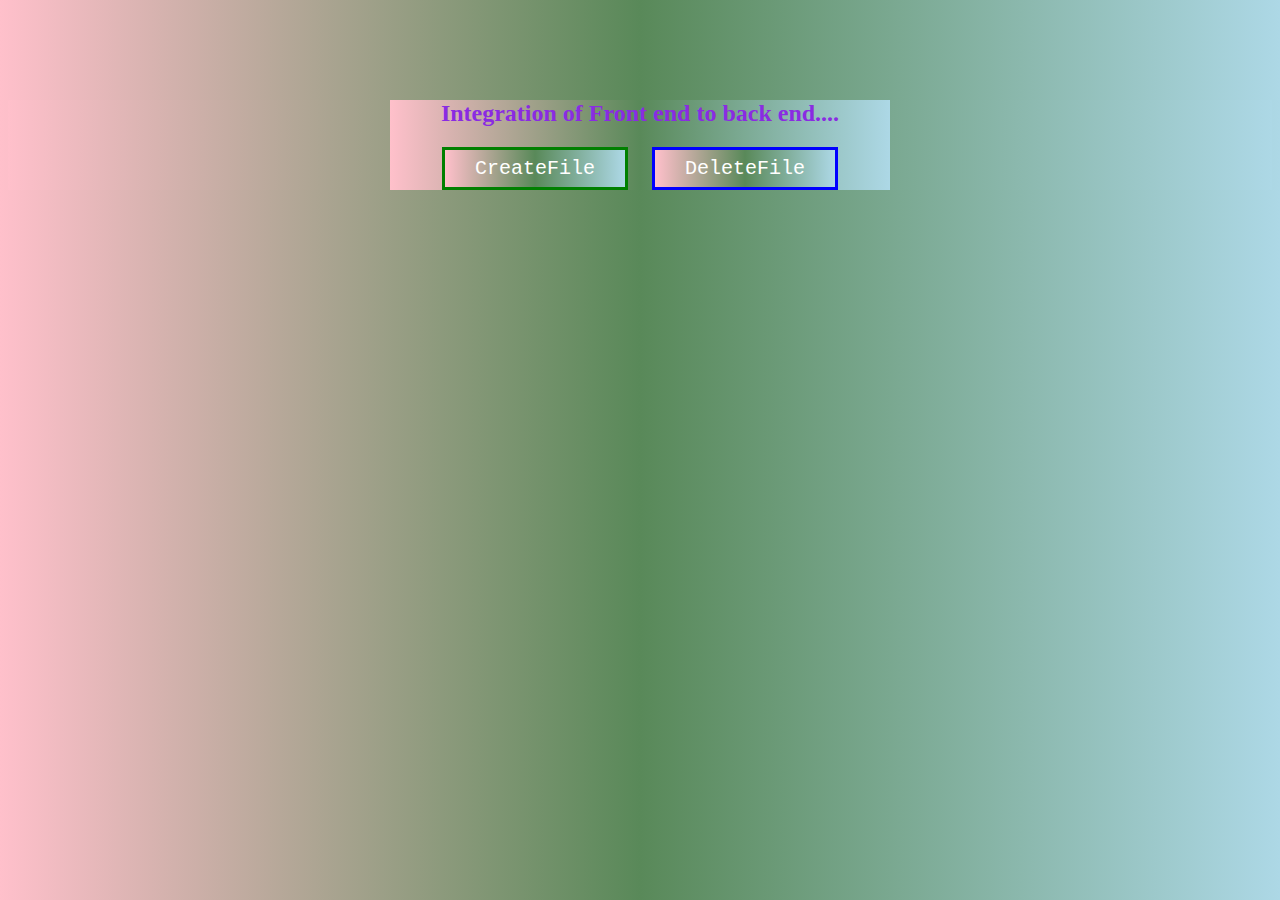
<file: serverCreation(Deletion,Creation)/Client-side/index.html>
<!DOCTYPE html>
<html lang="en">
<head>
    <meta charset="UTF-8">
    <meta name="viewport" content="width=device-width, initial-scale=1.0">
    <title>Server Creation</title>
        <link rel="stylesheet" href="index.css"/>
        <script src="index.js"></script>
  
</head>
<body>
    <div>
        <h2>Integration of Front end to back end....</h2>
    <button id="one" onclick="createFile()">CreateFile</button>
    <button id="two" onclick="removeFile()">DeleteFile</button>
    </div>
    <p></p>
</body>
</html>
</file>
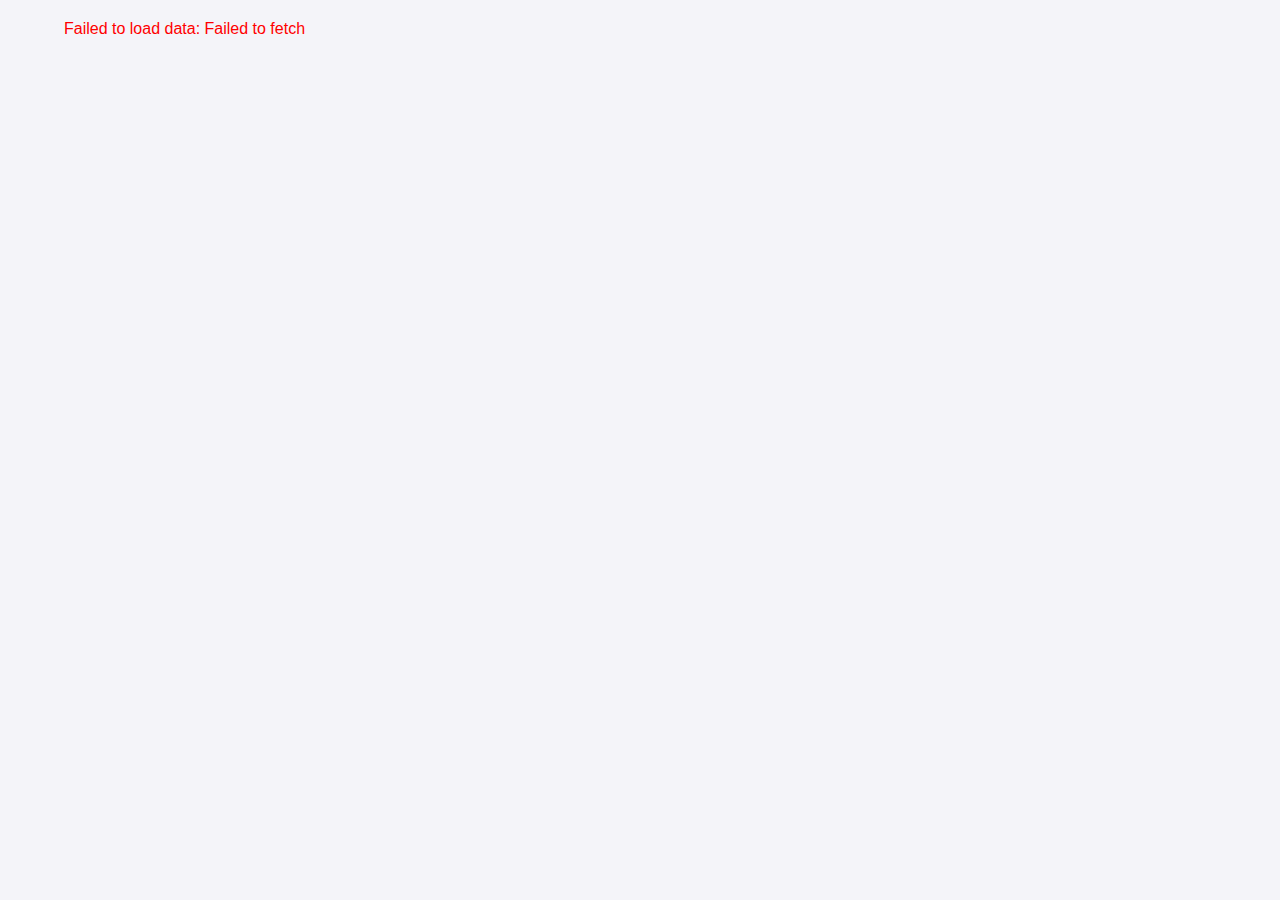
<file: apirender-data-externally/apirenderexternal.html>
<!DOCTYPE html>
<html lang="en">
<head>
  <meta charset="UTF-8">
  <meta name="viewport" content="width=device-width, initial-scale=1.0">
  <title>Product Display</title>
  <style>
    body {
      font-family: Arial, sans-serif;
      margin: 0;
      padding: 0;
      background-color: #f4f4f9;
    }
    .container {
      width: 90%;
      max-width: 1200px;
      margin: 20px auto;
    }
    .product-card {
      background: #fff;
      margin: 20px 0;
      padding: 15px;
      border: 1px solid #ddd;
      border-radius: 5px;
      box-shadow: 0 2px 5px rgba(0, 0, 0, 0.1);
    }
    .product-card img {
      max-width: 100px;
      margin-right: 10px;
    }
    .product-header {
      display: flex;
      align-items: center;
    }
    .product-header h2 {
      margin: 0;
      font-size: 1.5em;
    }
    .product-details {
      margin-top: 10px;
    }
    .reviews {
      margin-top: 15px;
    }
    .review {
      margin-bottom: 10px;
      padding: 10px;
      background-color: #f9f9f9;
      border-radius: 3px;
    }
  </style>
</head>
<body>
  <div class="container" id="productContainer">
    <!-- Products will be dynamically displayed here -->
  </div>
  <script src="index.js"></script>
</body>
</html>
</file>
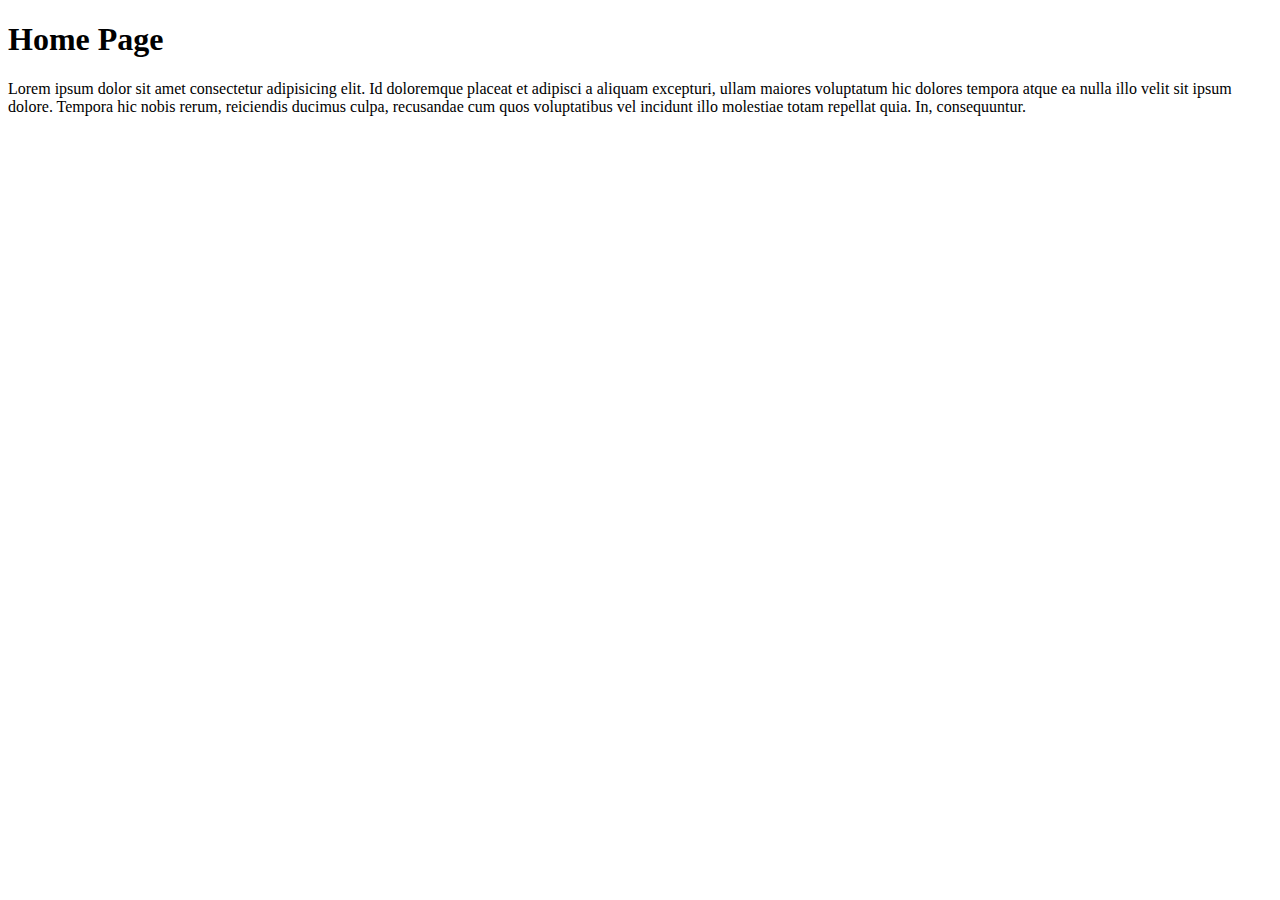
<file: Fs_Module/htmlcode.html>
<!DOCTYPE html>
<html lang="en">
<head>
    <meta charset="UTF-8">
    <meta name="viewport" content="width=device-width, initial-scale=1.0">
    <title>Document</title>
</head>
<body>
    <h1>Home Page</h1>
    <p>Lorem ipsum dolor sit amet consectetur adipisicing elit. Id doloremque placeat et adipisci a aliquam excepturi, ullam maiores voluptatum hic dolores tempora atque ea nulla illo velit sit ipsum dolore. Tempora hic nobis rerum, reiciendis ducimus culpa, recusandae cum quos voluptatibus vel incidunt illo molestiae totam repellat quia. In, consequuntur.</p>
</body>
</html>
</file>
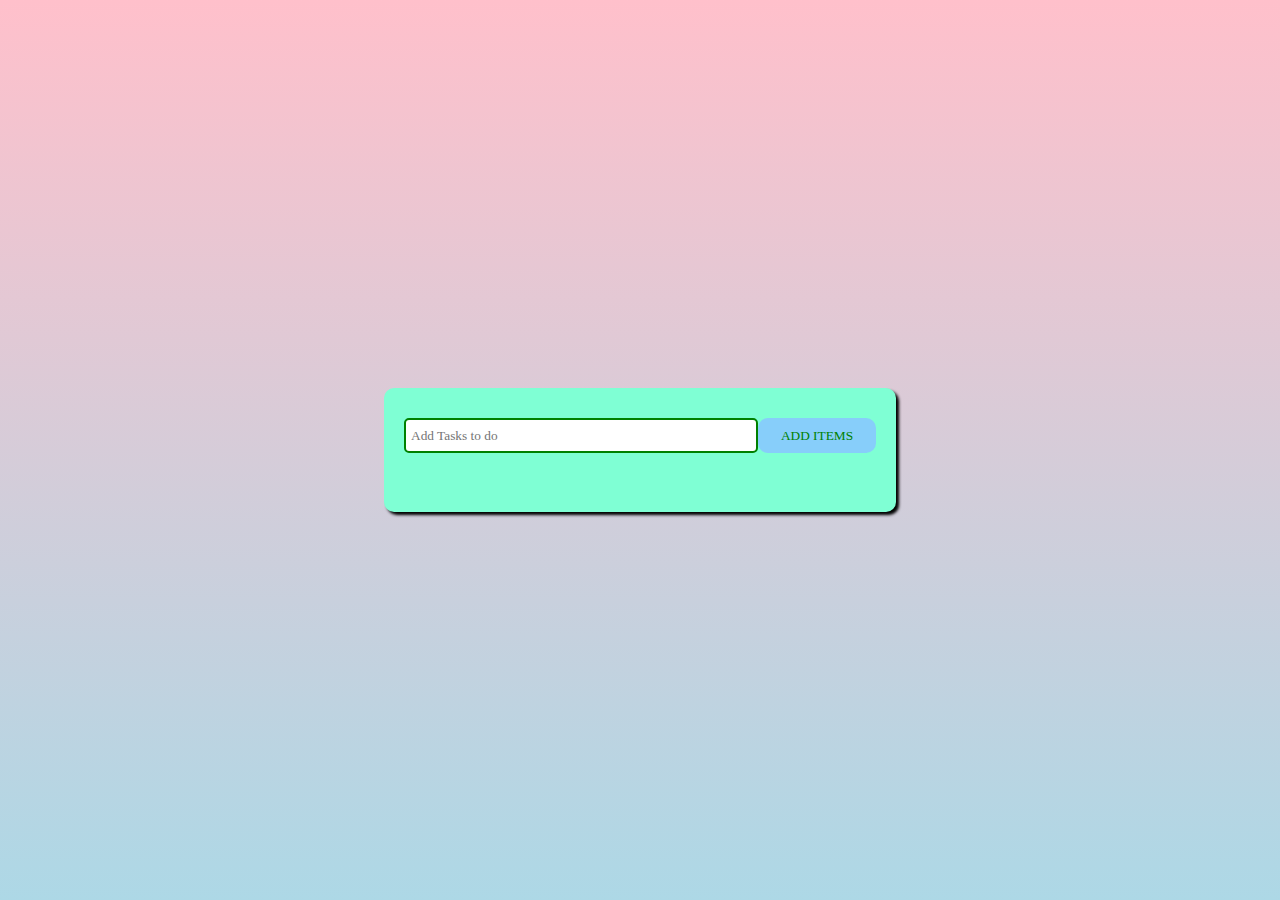
<file: To_do_list/todotask.html>
<!DOCTYPE html>
<html lang="en">
<head>
    <meta charset="UTF-8">
    <meta name="viewport" content="width=device-width, initial-scale=1.0">
    <title>TO DO List</title>
    <link rel="stylesheet" href="style.css">
</head>
<body>
    <div class="container">
        <div id="newtask">
            <input type="text" placeholder="Add Tasks to do" id="inputbox">
            <button id="add" onclick="addtask()">ADD ITEMS</button>
            </div>
            <div id="listcontainer">

            <ul></ul>
        </div>
    </div>
    <script src="changes.js"></script>
</body>
</html>
</file>
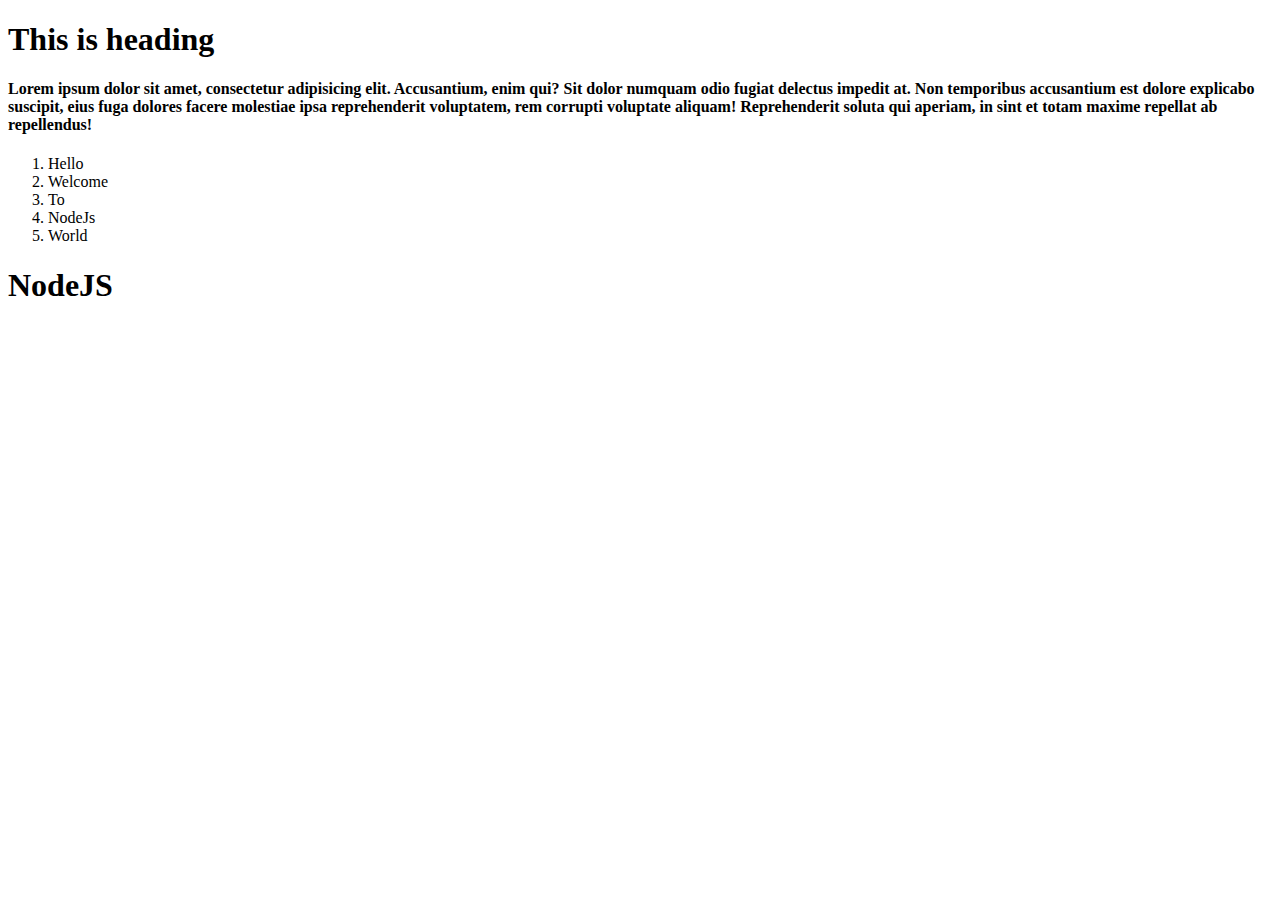
<file: WebServersCreation/Home.html>
<!DOCTYPE html>
<html lang="en">
<head>
    <meta charset="UTF-8">
    <meta name="viewport" content="width=device-width, initial-scale=1.0">
    <title>Document</title>
</head>
<body>
    <h1>This is heading</h1>
    <h4>Lorem ipsum dolor sit amet, consectetur adipisicing elit. Accusantium, enim qui? Sit dolor numquam odio fugiat delectus impedit at. Non temporibus accusantium est dolore explicabo suscipit, eius fuga dolores facere molestiae ipsa reprehenderit voluptatem, rem corrupti voluptate aliquam! Reprehenderit soluta qui aperiam, in sint et totam maxime repellat ab repellendus!</h4>
    <ol>
        <li>Hello</li>
        <li>Welcome</li>
        <li>To</li>
        <li>NodeJs</li>
        <li>World</li>
    </ol>
    <h1>NodeJS</h1>
</body>
</html>
</file>
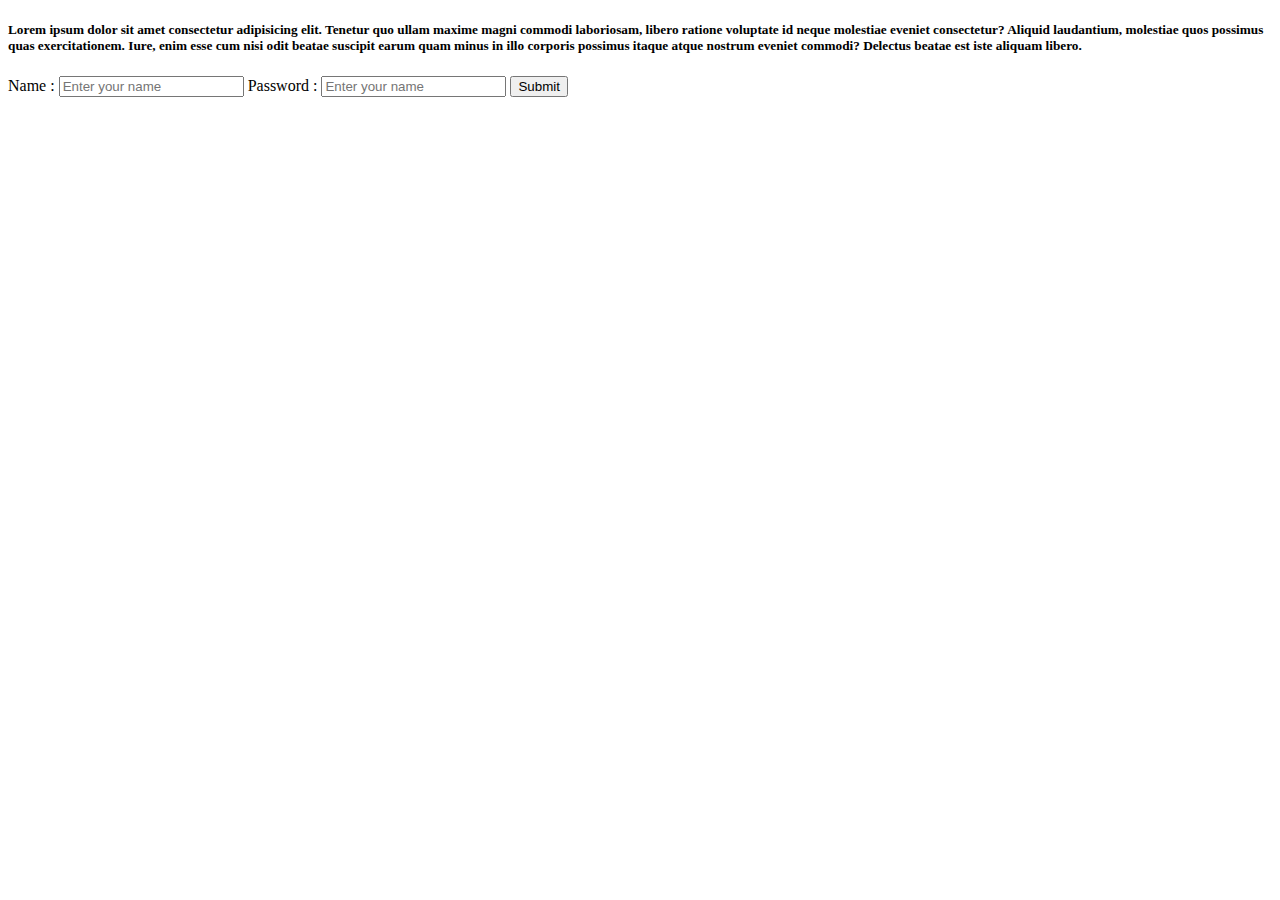
<file: WebServersCreation/login.html>
<!DOCTYPE html>
<html lang="en">
<head>
    <meta charset="UTF-8">
    <meta name="viewport" content="width=device-width, initial-scale=1.0">
    <title>Document</title>
</head>
<body>
    <h5>Lorem ipsum dolor sit amet consectetur adipisicing elit. Tenetur quo ullam maxime magni commodi laboriosam, libero ratione voluptate id neque molestiae eveniet consectetur? Aliquid laudantium, molestiae quos possimus quas exercitationem. Iure, enim esse cum nisi odit beatae suscipit earum quam minus in illo corporis possimus itaque atque nostrum eveniet commodi? Delectus beatae est iste aliquam libero.</h5>
    <label>Name : </label>
    <input type="text" placeholder="Enter your name"/>
    <label>Password : </label>
    <input type="password" placeholder="Enter your name"/>
    <button>Submit</button>
</body>
</html>
</file>
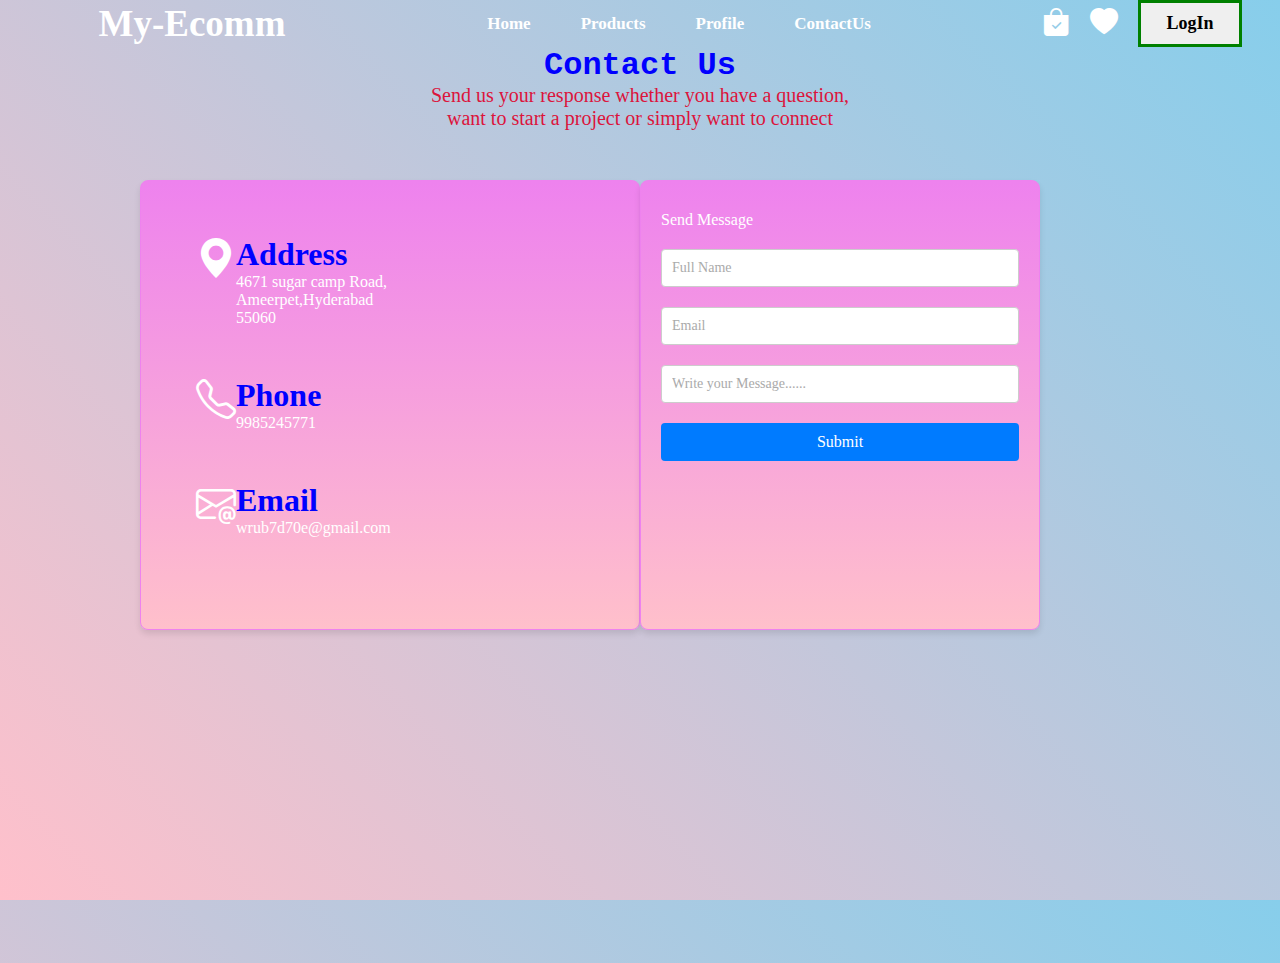
<file: live-project-QT/LiveProject1/contactus/contactus.html>
<!DOCTYPE html>
<html lang="en">
<head>
    <meta charset="UTF-8">
    <meta name="viewport" content="width=device-width, initial-scale=1.0">
    <title>Contact Us</title>
    <link rel="stylesheet" href="contact.css"/>
    <link rel="stylesheet" href="https://cdn.jsdelivr.net/npm/bootstrap-icons@1.11.3/font/bootstrap-icons.min.css">
</head>
<body>
    <section id="sectioncontent">
        <header id="homeHeader">
          <section id="brand" class="myflex">
             <h1>My-Ecomm</h1>
          </section>
          <section id="links" class="myflex">
             <a href="../home/home.html" target="new"><b>Home</b></a>
             <a href="../products/products.html" target="new"><b>Products</b></a>
             <a href="../profile/profile.html" target="new"><b>Profile</b></a>
             <a href="../contactus/contactus.html" target="new"><b>ContactUs</b></a>
          </section>
          <section id="logos" class="myflex">
           <a href="../cart/cart.html" target="new"><i class="bi bi-bag-check-fill"></i></a>
           <a href="../wishList/wishlist.html" target="new"><i class="bi bi-heart-fill"></i></a>
            <a href="../login/login.html" target="new"> <button>LogIn</button> </a>
          </section>
        </header>
        </section>
        <h1 style="text-align: center;font-family: 'Courier New', Courier, monospace;"> Contact Us</h1>
        <p style="color:crimson;text-align: center;font-size: 20px;">Send us your response whether you have a question, <br>want to start a project or simply want to connect</p>
        <main id="main">
            
           <div id="mainsection">
            <section id="right">
                 <div id="address">
                    <i class="bi bi-geo-alt-fill" style="size:100px"></i>
                 
                 <div>
                  <h1>Address</h1>
                  <p>4671 sugar camp Road,<br>Ameerpet,Hyderabad<br>55060</p>
                    </div>
                 </div>
                 <div id="phone">
                    <i class="bi bi-telephone"></i>
                 
                 <div>
                  <h1>Phone</h1>
                  <p>9985245771</p>
                    </div>
                 </div>
                 <div id="Email">
                    <i class="bi bi-envelope-at"></i>
                 
                 <div>
                  <h1>Email</h1>
                  <p>wrub7d70e@gmail.com</p>
                    </div>
                 </div>
            </section>
            <section id="left">
            <form>
                <table>
                    <tr><td>Send Message</td></tr>
                    <tr>
                        <td><input type="text" placeholder="Full Name" /></td>
                    </tr>
                    <tr>
                        <td><input type="Email" placeholder="Email" /></td>
                    </tr>
                    <tr>
                        <td><input type="text" placeholder="Write your Message......" /></td>
                    </tr>
                    <tr>
                        <td><button>Submit</button></td>
                    </tr>
                </table>
            </form>
            </section>
            </div>
        </main>
</body>
</html>
</file>
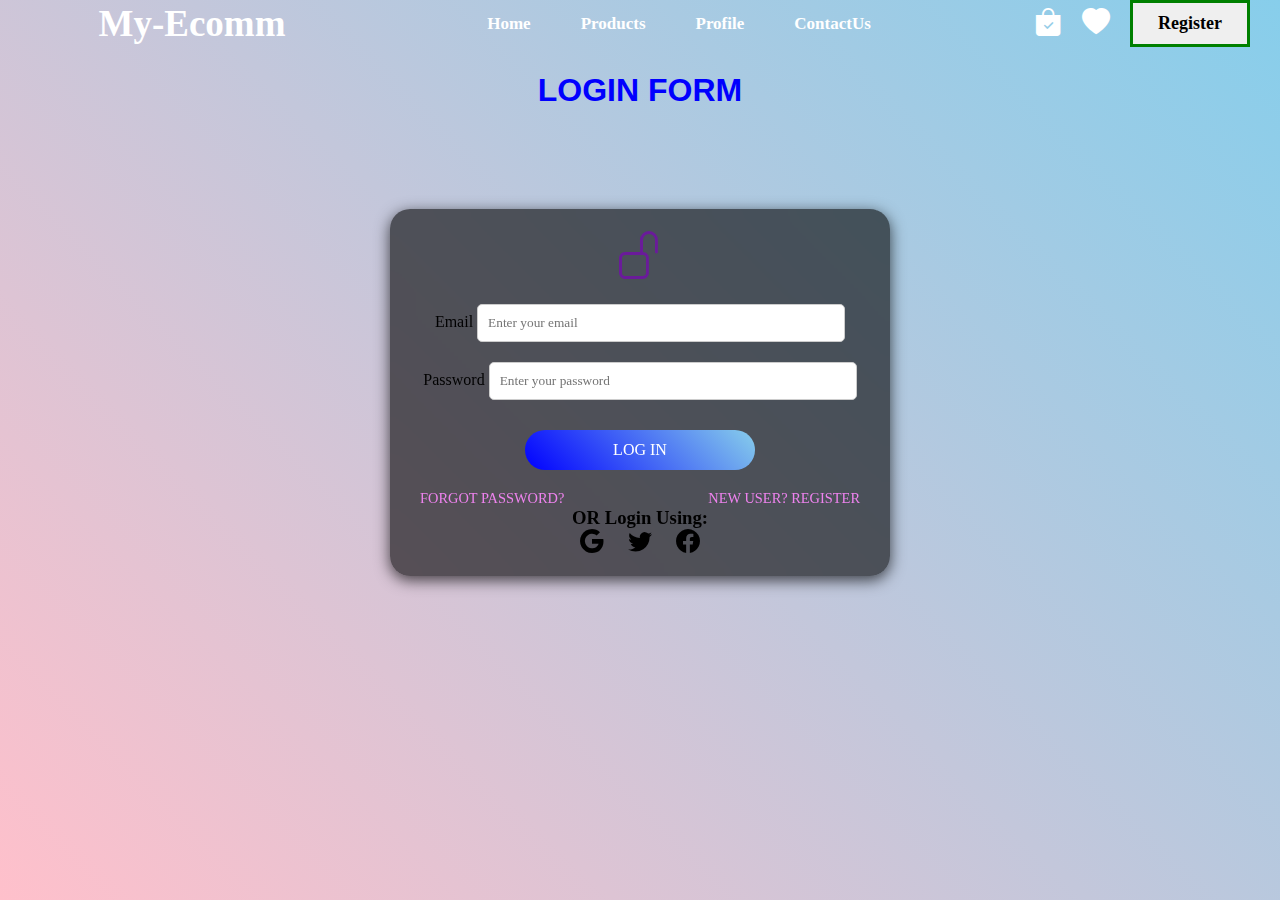
<file: live-project-QT/LiveProject1/login/login.html>
<!DOCTYPE html>
<html lang="en">
<head>
    <meta charset="UTF-8">
    <meta name="viewport" content="width=device-width, initial-scale=1.0">
    <title>HOME PAGE</title>
    <link rel="stylesheet" href="login.css"/>
   
    <link rel="stylesheet" href="https://cdn.jsdelivr.net/npm/bootstrap-icons@1.11.3/font/bootstrap-icons.min.css">

</head>
<body>
   <section id="sectioncontent">
   <header id="homeHeader">
     <section id="brand" class="myflex">
        <h1>My-Ecomm</h1>
     </section>
     <section id="links" class="myflex">
        <a href="../home/home.html" target="new"><b>Home</b></a>
        <a href="../products/products.html" target="new"><b>Products</b></a>
        <a href="../profile/profile.html" target="new"><b>Profile</b></a>
        <a href="../contactus/contactus.html" target="new"><b>ContactUs</b></a>
     </section>
     <section id="logos" class="myflex">
      <a href="../cart/cart.html" target="new"><i class="bi bi-bag-check-fill"></i></a>
      <a href="../wishList/wishlist.html" target="new"><i class="bi bi-heart-fill"></i></a>
        <a href="../signup/signup.html" target="new"><button>Register</button></a>
     </section>
</header>

<main>
   <h1 style="margin-top:25px; text-align: center; font-family: Arial, sans-serif; color: #444; color:blue">LOGIN FORM</h1>
   <section class="login">
       <center>
           <i class="bi bi-unlock" style="font-size: 3rem; color: #6a1b9a; margin-top: 20px;"></i>
       </center>
       <form>
           <label for="email">Email</label>
           <input type="email" placeholder="Enter your email" id="email"/> <br>
           <label for="password">Password</label>
           <input type="password" placeholder="Enter your password" id="password"/><br>
           <button>LOG IN</button> <br>
       </form>
       <div id="forgot">
           <a href="#">FORGOT PASSWORD?</a>
           <a href="../signup/signup.html">NEW USER? REGISTER</a>
       </div>
       <h3>OR Login Using:</h3>
       <div class="social-icons">
           <a href="#"><i class="bi bi-google"></i></a>
           <a href="#"><i class="bi bi-twitter"></i></a>
           <a href="#"><i class="bi bi-facebook"></i></a>
       </div>
   </section>
</main>
</body>
</html>
</file>
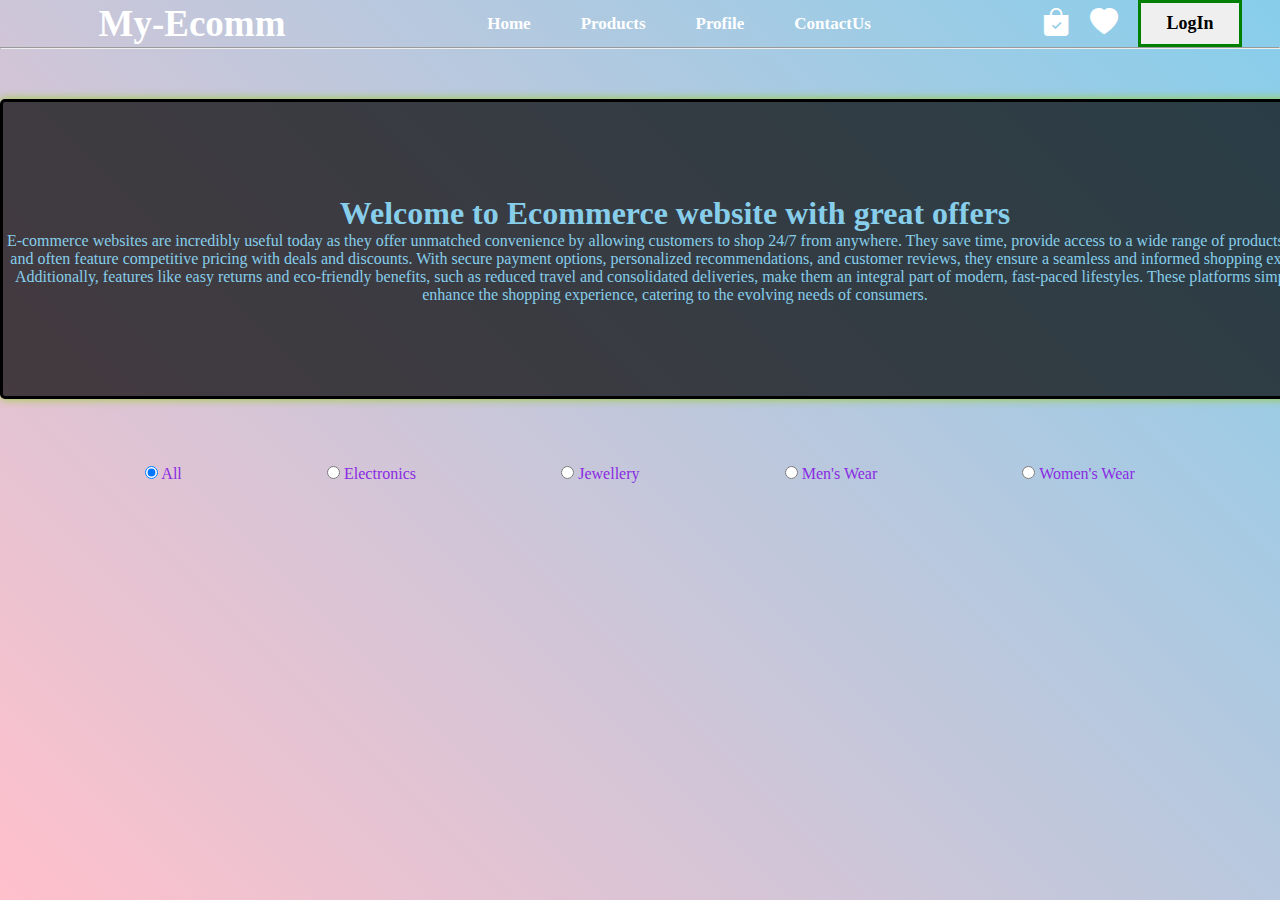
<file: live-project-QT/LiveProject1/products/products.html>
<!DOCTYPE html>
<html lang="en">
<head>
    <meta charset="UTF-8">
    <meta name="viewport" content="width=device-width, initial-scale=1.0">
    <title>PRODUCT PAGE</title>
    <link rel="stylesheet" href="style.css"/>
    <script src="product.js"></script>
    <link rel="stylesheet" href="https://cdn.jsdelivr.net/npm/bootstrap-icons@1.11.3/font/bootstrap-icons.min.css">
</head>

<body  onload="getallProducts()">
   <section id="sectioncontent">
   <header id="homeHeader">
     <section id="brand" class="myflex">
        <h1>My-Ecomm</h1>
     </section>
     <section id="links" class="myflex">
        <a href="../home/home.html" target="new"><b>Home</b></a>
        <a href="../products/products.html" target="new"><b>Products</b></a>
        <a href="../profile/profile.html" target="new"><b>Profile</b></a>
        <a href="../contactus/contactus.html" target="new"><b>ContactUs</b></a>
     </section>
     <section id="logos" class="myflex">
      <a href="../cart/cart.html" target="new"><i class="bi bi-bag-check-fill"></i></a>
      <a href="../wishList/wishlist.html" target="new"><i class="bi bi-heart-fill"></i></a>
      <a href="../login/login.html" target="new">  <button>LogIn</button></a>
     </section>
   </header>
   <hr>
   <main>
    <section id="productimage">
        <div style=" width:100% ;height: 100% ;background : rgba(0,0,0,0.7)" id="contentdiv">
            <h1>Welcome to Ecommerce website with great offers </h1>
              <p> E-commerce websites are incredibly useful today as they offer unmatched convenience by allowing customers to shop 24/7 from anywhere. They save time, provide access to a wide range of products globally, and often feature competitive pricing with deals and discounts. With secure payment options, personalized recommendations, and customer reviews, they ensure a seamless and informed shopping experience. Additionally, features like easy returns and eco-friendly benefits, such as reduced travel and consolidated deliveries, make them an integral part of modern, fast-paced lifestyles. These platforms simplify and enhance the shopping experience, catering to the evolving needs of consumers.</p>
        </div>
    </section>
    <section id="productradio">
        <div>
        <input type="radio" checked name="product">
        <label>All</label>
        </div>
        <div>
        <input type="radio" name="product">
        <label>Electronics</label>
        </div>
        <div>
            <input type="radio" name="product">
            <label>Jewellery</label>
        </div>
        <div>
        <input type="radio" name="product">
        <label>Men's Wear</label>
        </div>
        <div>
        <input type="radio" name="product" >
        <label>Women's Wear</label>
        </div>
    </section>
       <section class="container" id="container">
        <!-- <div class="cards">
            <img src="mb1.jpg" alt="mobile image" width="300px" height="300px"/>
            <div id="like">
                <h1>Vivo</h1>
                <i  style="size:32px" class="bi bi-suit-heart"></i>
                </div>
            <p>Snapdragon 8 Elite Mobile Platform.<br>
                2K 144Hz Ultra EyeCare</p><br>
            <h4>Price : $500  &#40 10%off &#41 </h4><br>
           <button>AboutProduct</button>
           <button>BuyNow</button>
        </div>
        <div class="cards">
            <img src="opo.jpg" alt="mobile image" width="300px" height="300px"/>
           <div id="like">
            <h1>Vivo</h1>
            <i  style="size:32px" class="bi bi-suit-heart"></i>
            </div>
            <p>Snapdragon 8 Elite Mobile Platform.<br>
                2K 144Hz Ultra EyeCare</p><br>
            <h4>Price : $500  &#40 10%off &#41 </h4><br>
           <button>AboutProduct</button>
           <button>BuyNow</button>
        </div>
        <div class="cards">
            <img src="iqoo.jpg" alt="mobile image" width="300px" height="300px"/>
            <div id="like">
                <h1>Vivo</h1>
                <i  style="size:32px" class="bi bi-suit-heart"></i>
                </div>
            <p>Snapdragon 8 Elite Mobile Platform.<br>
                2K 144Hz Ultra EyeCare</p><br>
            <h4>Price : $500  &#40 10%off &#41 </h4><br>
           <button>AboutProduct</button>
           <button>BuyNow</button>
        </div>
        <div class="cards">
            <img src="ap1.jpg" alt="mobile image" width="300px" height="300px"/>
            <div id="like">
                <h1>Vivo</h1>
                <i  style="size:32px" class="bi bi-suit-heart"></i>
                </div>
            <p>Snapdragon 8 Elite Mobile Platform.<br>
                2K 144Hz Ultra EyeCare</p><br>
            <h4>Price : $500  &#40 10%off &#41 </h4><br>
           <button>AboutProduct</button>
           <button>BuyNow</button>
        </div>
        <div class="cards">
            <img src="ap11.jpg" alt="mobile image" width="300px" height="300px"/>
            <div id="like">
                <h1>Vivo</h1>
                <i  style="size:32px" class="bi bi-suit-heart"></i>
                </div>
            <p>Snapdragon 8 Elite Mobile Platform.<br>
                2K 144Hz Ultra EyeCare</p><br>
            <h4>Price : $500  &#40 10%off &#41 </h4><br>
           <button>AboutProduct</button>
           <button>BuyNow</button>
        </div>
        <div class="cards">
            <img src="ap12.jpg" alt="mobile image" width="300px" height="300px"/>
            <div id="like" >
                <h1>Vivo</h1>
                <i  style="size:32px" class="bi bi-suit-heart" id="love"></i>
                </div>
            <p>Snapdragon 8 Elite Mobile Platform.<br>
                2K 144Hz Ultra EyeCare</p><br>
            <h4>Price : $500  &#40 10%off &#41 </h4><br>
           <button>AboutProduct</button>
           <button>BuyNow</button>
        </div>
        <div class="cards">
            <img src="s11.jpg" alt="mobile image" width="300px" height="300px"/>
            <div id="like">
                <h1>Vivo</h1>
                <i  style="size:32px" class="bi bi-suit-heart"></i>
                </div>
            <p>Snapdragon 8 Elite Mobile Platform.<br>
                2K 144Hz Ultra EyeCare</p><br>
            <h4>Price : $500  &#40 10%off &#41 </h4><br>
           <button>AboutProduct</button>
           <button>BuyNow</button>
        </div>
        <div class="cards">
            <img src="ap14.jpg" alt="mobile image" width="300px" height="300px"/>
            <div id="like">
                <h1>Vivo</h1>
                <i  style="size:32px" class="bi bi-suit-heart"></i>
                </div>
            <p>Snapdragon 8 Elite Mobile Platform.<br>
                2K 144Hz Ultra EyeCare</p><br>
            <h4>Price : $500  &#40 10%off &#41 </h4><br>
           <button>AboutProduct</button>
           <button>BuyNow</button>
        </div>
        <div class="cards">
            <img src="opo.jpg" alt="mobile image" width="300px" height="300px"/>
            <div id="like">
                <h1>Vivo</h1>
                <i  style="size:32px" class="bi bi-suit-heart"></i>
                </div>
            <p>Snapdragon 8 Elite Mobile Platform.<br>
                2K 144Hz Ultra EyeCare</p><br>
            <h4>Price : $500  &#40 10%off &#41 </h4><br>
           <button>AboutProduct</button>
           <button>BuyNow</button>
        </div>
        <div class="cards">
            <img src="one15.jpg" alt="mobile image" width="300px" height="300px"/>
            <div id="like">
                <h1>Vivo</h1>
                <i  style="size:32px" class="bi bi-suit-heart"></i>
                </div>
            <p>Snapdragon 8 Elite Mobile Platform.<br>
                2K 144Hz Ultra EyeCare</p><br>
            <h4>Price : $500  &#40 10%off &#41 </h4><br>
           <button>AboutProduct</button>
           <button>BuyNow</button>
        </div>
        <div class="cards">
            <img src="j1.jpg" alt="mobile image" width="300px" height="300px"/>
            <div id="like">
                <h1>Jewellery</h1>
                <i  style="size:32px" class="bi bi-suit-heart"></i>
                </div>
            <p>Latest Stylish Fancy jewellery<br>
                that brightens you look with our items</p><br>
            <h4>Price : $3000  &#40 5%off &#41 </h4><br>
           <button>AboutProduct</button>
           <button>BuyNow</button>
        </div>
        <div class="cards">
            <img src="j2.jpg" alt="mobile image" width="300px" height="300px"/>
            <div id="like">
                <h1>Jewellery</h1>
                <i  style="size:32px" class="bi bi-suit-heart"></i>
                </div>
            <p>Latest Stylish Fancy jewellery<br>
                that brightens you look with our items</p><br>
            <h4>Price : $3000  &#40 5%off &#41 </h4><br>
           <button>AboutProduct</button>
           <button>BuyNow</button>
        </div>
        <div class="cards">
            <img src="j3.jpg" alt="mobile image" width="300px" height="300px"/>
            <div id="like">
                <h1>Jewellery</h1>
                <i  style="size:32px" class="bi bi-suit-heart"></i>
                </div>
            <p>Latest Stylish Fancy jewellery<br>
                that brightens you look with our items</p><br>
            <h4>Price : $3000  &#40 5%off &#41 </h4><br>
           <button>AboutProduct</button>
           <button>BuyNow</button>
        </div>
        <div class="cards">
            <img src="j4.jpg" alt="mobile image" width="300px" height="300px"/>
            <div id="like">
                <h1>Jewellery</h1>
                <i  style="size:32px" class="bi bi-suit-heart"></i>
                </div>
            <p>Latest Stylish Fancy jewellery<br>
                that brightens you look with our items</p><br>
            <h4>Price : $3000  &#40 5%off &#41 </h4><br>
           <button>AboutProduct</button>
           <button>BuyNow</button>
        </div>
        <div class="cards">
            <img src="j5.jpg" alt="mobile image" width="300px" height="300px"/>
            <div id="like">
                <h1>Jewellery</h1>
                <i  style="size:32px" class="bi bi-suit-heart"></i>
                </div>
            <p>Latest Stylish Fancy jewellery<br>
                that brightens you look with our items</p><br>
            <h4>Price : $3000  &#40 5%off &#41 </h4><br>
           <button>AboutProduct</button>
           <button>BuyNow</button>
        </div>
        <div class="cards">
            <img src="j6.jpg" alt="mobile image" width="300px" height="300px"/>
            <div id="like">
                <h1>Jewellery</h1>
                <i  style="size:32px" class="bi bi-suit-heart"></i>
                </div>
            <p>Latest Stylish Fancy jewellery<br>
                that brightens you look with our items</p><br>
            <h4>Price : $3000  &#40 5%off &#41 </h4><br>
           <button>AboutProduct</button>
           <button>BuyNow</button>
        </div>
        <div class="cards">
            <img src="j7.jpg" alt="mobile image" width="300px" height="300px"/>
            <div id="like">
                <h1>Jewellery</h1>
                <i  style="size:32px" class="bi bi-suit-heart"></i>
                </div>
            <p>Latest Stylish Fancy jewellery<br>
                that brightens you look with our items</p><br>
            <h4>Price : $3000  &#40 5%off &#41 </h4><br>
           <button>AboutProduct</button>
           <button>BuyNow</button>
        </div>
        <div class="cards">
            <img src="j8.jpg" alt="mobile image" width="300px" height="300px"/>
            <div id="like">
                <h1>Jewellery</h1>
                <i  style="size:32px" class="bi bi-suit-heart"></i>
                </div>
            <p>Latest Stylish Fancy jewellery<br>
                that brightens you look with our items</p><br>
            <h4>Price : $3000  &#40 5%off &#41 </h4><br>
           <button>AboutProduct</button>
           <button>BuyNow</button>
        </div>
        <div class="cards">
            <img src="j9.jpg" alt="mobile image" width="300px" height="300px"/>
            <div id="like">
                <h1>Jewellery</h1>
                <i  style="size:32px" class="bi bi-suit-heart"></i>
                </div>
            <p>Latest Stylish Fancy jewellery<br>
                that brightens you look with our items</p><br>
            <h4>Price : $3000  &#40 5%off &#41 </h4><br>
           <button>AboutProduct</button>
           <button>BuyNow</button>
        </div>
        <div class="cards">
            <img src="j10.jpg" alt="mobile image" width="300px" height="300px"/>
            <div id="like">
                <h1>Jewellery</h1>
                <i  style="size:32px" class="bi bi-suit-heart"></i>
                </div>
            <p>Latest Stylish Fancy jewellery<br>
                that brightens you look with our items</p><br>
            <h4>Price : $3000  &#40 5%off &#41 </h4><br>
           <button>AboutProduct</button>
           <button>BuyNow</button>
        </div>
        <div class="cards">
            <img src="m1.jpg" alt="mobile image" width="300px" height="300px"/>
            <div id="like">
                <h1>Men'sWear</h1>
                <i  style="size:32px" class="bi bi-suit-heart"></i>
                </div>
            <p>Latest Stylish Dresses and items<br>
                that styles you look with our items</p><br>
            <h4>Price : $950  &#40 5%off &#41 </h4><br>
           <button>AboutProduct</button>
           <button>BuyNow</button>
        </div>
        <div class="cards">
            <img src="m2.jpg" alt="mobile image" width="300px" height="300px"/>
            <div id="like">
                <h1>Men'sWear</h1>
                <i  style="size:32px" class="bi bi-suit-heart"></i>
                </div>
            <p>Latest Stylish Dresses and items<br>
                that styles you look with our items</p><br>
            <h4>Price : $950  &#40 5%off &#41 </h4><br>
           <button>AboutProduct</button>
           <button>BuyNow</button>
        </div>
        <div class="cards">
            <img src="m3.jpg" alt="mobile image" width="300px" height="300px"/>
            <div id="like">
                <h1>Men'sWear</h1>
                <i  style="size:32px" class="bi bi-suit-heart"></i>
                </div>
            <p>Latest Stylish Dresses and items<br>
                that styles you look with our items</p><br>
            <h4>Price : $950  &#40 5%off &#41 </h4><br>
           <button>AboutProduct</button>
           <button>BuyNow</button>
        </div>
        <div class="cards">
            <img src="m4.jpg" alt="mobile image" width="300px" height="300px"/>
            <div id="like">
                <h1>Men'sWear</h1>
                <i  style="size:32px" class="bi bi-suit-heart"></i>
                </div>
            <p>Latest Stylish Dresses and items<br>
                that styles you look with our items</p><br>
            <h4>Price : $950  &#40 5%off &#41 </h4><br>
           <button>AboutProduct</button>
           <button>BuyNow</button>
        </div>
        <div class="cards">
            <img src="m5.jpg" alt="mobile image" width="300px" height="300px"/>
            <div id="like">
                <h1>Men'sWear</h1>
                <i  style="size:32px" class="bi bi-suit-heart"></i>
                </div>
            <p>Latest Stylish Dresses and items<br>
                that styles you look with our items</p><br>
            <h4>Price : $950  &#40 5%off &#41 </h4><br>
           <button>AboutProduct</button>
           <button>BuyNow</button>
        </div>
        <div class="cards">
            <img src="m6.jpg" alt="mobile image" width="300px" height="300px"/>
            <div id="like">
                <h1>Men'sWear</h1>
                <i  style="size:32px" class="bi bi-suit-heart"></i>
                </div>
            <p>Latest Stylish Dresses and items<br>
                that styles you look with our items</p><br>
            <h4>Price : $950  &#40 5%off &#41 </h4><br>
           <button>AboutProduct</button>
           <button>BuyNow</button>
        </div>
        <div class="cards">
            <img src="m7.jpg" alt="mobile image" width="300px" height="300px"/>
            <div id="like">
                <h1>Men'sWear</h1>
                <i  style="size:32px" class="bi bi-suit-heart"></i>
                </div>
            <p>Latest Stylish Dresses and items<br>
                that styles you look with our items</p><br>
            <h4>Price : $950  &#40 5%off &#41 </h4><br>
           <button>AboutProduct</button>
           <button>BuyNow</button>
        </div>
        <div class="cards">
            <img src="m8.jpg" alt="mobile image" width="300px" height="300px"/>
            <div id="like">
                <h1>Men'sWear</h1>
                <i  style="size:32px" class="bi bi-suit-heart"></i>
                </div>
            <p>Latest Stylish Dresses and items<br>
                that styles you look with our items</p><br>
            <h4>Price : $950  &#40 5%off &#41 </h4><br>
           <button>AboutProduct</button>
           <button>BuyNow</button>
        </div>
        <div class="cards">
            <img src="m9.jpg" alt="mobile image" width="300px" height="300px"/>
            <div id="like">
                <h1>Men'sWear</h1>
                <i  style="size:32px" class="bi bi-suit-heart"></i>
                </div>
            <p>Latest Stylish Dresses and items<br>
                that styles you look with our items</p><br>
            <h4>Price : $950  &#40 5%off &#41 </h4><br>
           <button>AboutProduct</button>
           <button>BuyNow</button>
        </div>
        <div class="cards">
            <img src="m10.jpg" alt="mobile image" width="300px" height="300px"/>
            <div id="like">
                <h1>Men'sWear</h1>
                <i  style="size:32px" class="bi bi-suit-heart"></i>
                </div>
            <p>Latest Stylish Dresses and items<br>
                that styles you look with our items</p><br>
            <h4>Price : $950  &#40 5%off &#41 </h4><br>
           <button>AboutProduct</button>
           <button>BuyNow</button>
        </div>
        <div class="cards">
            <img src="w1.jpg" alt="mobile image" width="300px" height="300px"/>
            <div id="like">
                <h1>Women'sWear</h1>
                <i  style="size:32px" class="bi bi-suit-heart"></i>
                </div>
            <p>Latest Stylish Dresses and items<br>
                that styles you look with our items</p><br>
            <h4>Price : $700 &#40 5%off &#41 </h4><br>
           <button>AboutProduct</button>
           <button>BuyNow</button>
        </div>
        <div class="cards">
            <img src="w2.jpg" alt="mobile image" width="300px" height="300px"/>
            <div id="like">
                <h1>Women'sWear</h1>
                <i  style="size:32px" class="bi bi-suit-heart"></i>
                </div>
            <p>Latest Stylish Dresses and items<br>
                that styles you look with our items</p><br>
            <h4>Price : $700 &#40 5%off &#41 </h4><br>
           <button>AboutProduct</button>
           <button>BuyNow</button>
        </div>
        <div class="cards">
            <img src="w3.jpg" alt="mobile image" width="300px" height="300px"/>
            <div id="like">
                <h1>Women'sWear</h1>
                <i  style="size:32px" class="bi bi-suit-heart"></i>
                </div>
            <p>Latest Stylish Dresses and items<br>
                that styles you look with our items</p><br>
            <h4>Price : $700 &#40 5%off &#41 </h4><br>
           <button>AboutProduct</button>
           <button>BuyNow</button>
        </div>
        <div class="cards">
            <img src="w4.jpg" alt="mobile image" width="300px" height="300px"/>
            <div id="like">
                <h1>Women'sWear</h1>
                <i  style="size:32px" class="bi bi-suit-heart"></i>
                </div>
            <p>Latest Stylish Dresses and items<br>
                that styles you look with our items</p><br>
            <h4>Price : $700 &#40 5%off &#41 </h4><br>
           <button>AboutProduct</button>
           <button>BuyNow</button>
        </div>
        <div class="cards">
            <img src="w5.jpg" alt="mobile image" width="300px" height="300px"/>
            <div id="like">
                <h1>Women'sWear</h1>
                <i  style="size:32px" class="bi bi-suit-heart"></i>
                </div>
            <p>Latest Stylish Dresses and items<br>
                that styles you look with our items</p><br>
            <h4>Price : $700 &#40 5%off &#41 </h4><br>
           <button>AboutProduct</button>
           <button>BuyNow</button>
        </div>
        <div class="cards">
            <img src="w6.jpg" alt="mobile image" width="300px" height="300px"/>
            <div id="like">
                <h1>Women'sWear</h1>
                <i  style="size:32px" class="bi bi-suit-heart"></i>
                </div>
            <p>Latest Stylish Dresses and items<br>
                that styles you look with our items</p><br>
            <h4>Price : $700 &#40 5%off &#41 </h4><br>
           <button>AboutProduct</button>
           <button>BuyNow</button>
        </div>
        <div class="cards">
            <img src="w7.jpg" alt="mobile image" width="300px" height="300px"/>
            <div id="like">
                <h1>Women'sWear</h1>
                <i  style="size:32px" class="bi bi-suit-heart"></i>
                </div>
            <p>Latest Stylish Dresses and items<br>
                that styles you look with our items</p><br>
            <h4>Price : $700 &#40 5%off &#41 </h4><br>
           <button>AboutProduct</button>
           <button>BuyNow</button>
        </div>
        <div class="cards">
            <img src="w8.jpg" alt="mobile image" width="300px" height="300px"/>
            <div id="like">
                <h1>Women'sWear</h1>
                <i  style="size:32px" class="bi bi-suit-heart"></i>
                </div>
            <p>Latest Stylish Dresses and items<br>
                that styles you look with our items</p><br>
            <h4>Price : $700 &#40 5%off &#41 </h4><br>
           <button>AboutProduct</button>
           <button>BuyNow</button>
        </div>
        <div class="cards">
            <img src="w9.jpg" alt="mobile image" width="300px" height="300px"/>
            <div id="like">
                <h1>Women'sWear</h1>
                <i  style="size:32px" class="bi bi-suit-heart"></i>
                </div>
            <p>Latest Stylish Dresses and items<br>
                that styles you look with our items</p><br>
            <h4>Price : $700 &#40 5%off &#41 </h4><br>
           <button>AboutProduct</button>
           <button>BuyNow</button>
        </div>
        <div class="cards">
            <img src="w10.jpg" alt="mobile image" width="300px" height="300px"/>
            <div id="like">
                <h1>Women'sWear</h1>
                <i  style="size:32px" class="bi bi-suit-heart"></i>
                </div>
            <p>Latest Stylish Dresses and items<br>
                that styles you look with our items</p><br>
            <h4>Price : $700 &#40 5%off &#41 </h4><br>
           <button>AboutProduct</button>
           <button>BuyNow</button>
        </div> -->
       </section>
   
   </main>
   <footer></footer>
 
   </body>
   </html>
</file>
<file: serverCreation(Deletion,Creation)/Client-side/index.css>
div #one{
    color:white;
    background-color: green;
    border:3px solid green;
    padding:7px 30px;
    font-size:20px;
    font-family:'Courier New', Courier, monospace;
    margin-right:20px;
}
div #two{
    color:white;
    background-color: blue;
    border:3px solid blue;
    padding:7px 30px;
    font-size:20px;
    font-family:'Courier New', Courier, monospace;
}
div{
   text-align:center;
    width:500px;
    margin:100px auto;
}
h2{
    text-align:center;
    margin-top:30px;
    color:blueviolet;
}
*{
    background:linear-gradient(to right,pink,rgb(89, 137, 89),lightblue)
}
</file>
<file: To_do_list/style.css>
*{
    margin:0px;
    padding:0px;
    box-sizing: border-box;
    font-family:'Times New Roman', Times, serif;
}
 body{
    display:flex;
    align-items:center;
    justify-content:center;
    height:100vh;
    background:linear-gradient(to bottom,pink,lightblue);
 }
 .container{
    width:40%;
    min-width:350px;
    background-color:aquamarine;
    max-height:100%;
    border-radius:10px;
    box-shadow: 3px 3px 3px  black;
 }
 #newtask{
        position: relative;
        padding: 30px 20px;
        display:flex;
         justify-content: space-between;
 }
 #inputbox{
      width:75%;
      height:35px;
      border:2px solid green;
      border-radius:5px;
      color:magenta;
      font-weight:400px;
      padding-left: 5px;
      
 }
 #inputbox:focus{
    outline:none;
    border-color:blue;
 }
 #add{
    width:25%;
    height:35px;
    border-radius: 10px;
    font-weight: 400;
    background-color: lightskyblue;
    border:none;
    color:green;
    cursor:pointer;
    outline:none;
    border:none;
 }
 #listcontainer{
    margin-bottom:9px;
    padding: 10px 20px;
    display:flex;
    flex-direction: column;
    align-items:center;
    
 }
 li{
    display:flex;
    justify-content:space-between;
    background-color: aliceblue;
    height:25px;
    margin-bottom:9px;
    padding: 5px 10px;
    cursor:pointer;
    border-radius: 5px;
    border: 1px solid lightseagreen;
 }
 .del{
    color:#d112ad;
    border-radius:5px;
    border:none;
    background: none;
    cursor:pointer;
    outline:none;
 }
</file>
<file: live-project-QT/LiveProject1/contactus/contact.css>
*{
    margin:0;
    padding: 0;
    box-sizing:border-box;
    font-family: cursive;
}
body{
    height:100vh;
    overflow:hidden;
    background:linear-gradient(45deg,pink, skyblue);
    
}
header{
    height:13%;
}
#sectionimage{
    position:absolute;
    top:0;
    left:0px;
    width:100%;
    z-index: -10;
}
#sectioncontent{
    width:100%;
    
}
main{
height:87%;


}
img{
    filter: brightness(30%);
}
#homeHeader{
    
  
    display:flex;
    
}

#homeHeader #brand{
  
    width:30%;
}
#brand h1{
    color:white;
    font-size: 37px;
}
#homeHeader #links{
   
    width:50%;
}
#links a{
    color:white;
    text-decoration: none;
    margin-right: 50px;
    font-size:17px;
    position :relative;
}
#links a:hover,
#logos a:hover{
    color: green;
    font-size:bold;


}
#links a::after{
    content: "";
    position:absolute;
    height:3px;
    width:0%;
    background-color: crimson;
    bottom: -8px;
    left:0;

}

#links a:hover:after{
   width:100%;
   transition:3s;

}
#homeHeader #logos{
    
    width:20%;
}
#logos a{
    color:white;
    text-decoration: none;
    margin-right: 20px;
    font-size: 23px;
}

#logos a{
    font-size:28px;
}

#logos button{
    padding: 10px 25px;
    background-color:none;
    border:3px solid green;
    font-weight:bold;
    font-size:18px;
    cursor:pointer;
}
#logos button:hover{
    background-color: green;
    color:white;
    width:150px;

}
.myflex{
    display:flex;
    justify-content: center;
    align-items: center;
}

#brand h1:hover{
    color:green;
    transform: scale(1.3);
    transition: 1.5s;
}

#main{
    width:1000px;
    margin:50px auto;
   
}
#mainsection{
    margin: 50px auto;
    display:flex;
  
}
#right{
    width:50%;
    height:450px;
    background:linear-gradient(violet,pink);
    padding:5px;
    border: 1px solid violet;
  border-radius: 8px;
  box-shadow: 0 4px 6px rgba(0, 0, 0, 0.1);
    color:white;
    
}
#left{
    width:50%;
    height:450px;
    background-color:red;
    border:5px solid yellowgreen;
    box-shadow:0 0 10px solid black;
    color:white;

}
 h1{
    color:blue;
 }
#main  #address{
    display:flex;
    margin:50px;

}
#main  #phone{
    display:flex;
    margin:50px;
}
#main  #Email{
    display:flex;
    margin:50px;
}
#main i{
    font-size:40px;
}
 #left {
  margin-bottom: 50px;
  padding: 20px;
  background:linear-gradient(violet,pink);
  border: 1px solid violet;
  border-radius: 8px;
  box-shadow: 0 4px 6px rgba(0, 0, 0, 0.1);
  max-width: 400px;
  font-family: Arial, sans-serif;
 }

#left table {
  width: 100%;
 border-spacing: 0;
}

#left td {
 padding: 10px 0;
 text-align: left;
 }

 #left input[type="text"],
  #left input[type="email"] {
  width: 100%;
 padding: 10px;
 border: 1px solid #ccc;
  border-radius: 4px;
  box-sizing: border-box;
 font-size: 14px;
}

 #left input[type="text"]::placeholder,
 #left input[type="email"]::placeholder {
     color: #aaa;
}

#left button {
 width: 100%;
 padding: 10px;
 background-color: #007bff;
 color: #fff;
  border: none;
 border-radius: 4px;
 font-size: 16px;
 cursor: pointer;
 transition: background-color 0.3s ease;
}

#left button:hover {
    background-color: #0056b3;
}
</file>
<file: live-project-QT/LiveProject1/login/login.css>
*{
    margin:0;
    padding: 0;
    box-sizing:border-box;
    font-family: cursive;
}
body{
    height:100vh;
    overflow:hidden;
    background-position:100%;
    background-size:cover;
    background:linear-gradient(45deg,pink, skyblue);
   
   
}
header{
    height:13%;
   color:black;
    
}
#sectionimage{
    position:absolute;
    top:0;
    left:0px;
    width:100%;
    z-index: -10;
}
#sectioncontent{
    width:100%;
    
}
main{
height:87%;
}
#homeHeader{
    display:flex;   
}

#homeHeader #brand{
    width:30%;
}
#brand h1{
    color:white;
    font-size: 37px;
}
#homeHeader #links{
   
    width:50%;
}
#links a{
    color:white;
    text-decoration: none;
    margin-right: 50px;
    font-size:17px;
    position :relative;
}
#links a:hover,
#logos a:hover{
    color: green;
    font-size:bold;


}
#links a::after{
    content: "";
    position:absolute;
    height:3px;
    width:0%;
    background-color: crimson;
    bottom: -8px;
    left:0;

}

#links a:hover:after{
   width:100%;
   transition:3s;

}
#homeHeader #logos{
    
    width:20%;
}
#logos a{
    color:white;
    text-decoration: none;
    margin-right: 20px;
    font-size: 23px;
}

#logos a{
    font-size:28px;
}

#logos button{
    padding: 10px 25px;
    background-color:none;
    border:3px solid green;
    font-weight:bold;
    font-size:18px;
    cursor:pointer;
}
#logos button:hover{
    background-color: green;
    color:white;
    width:150px;
    

}
.myflex{
    display:flex;
    justify-content: center;
    align-items: center;
}

#brand h1:hover{
    color:green;
    transform: scale(1.3);
    transition: 1.5s;
}

 .login {
    width: 500px;
    text-align: center;
    box-shadow: 0 4px 15px rgba(0, 0, 0, 0.7);
    margin: 100px auto;
    background: rgba(0, 0, 0, 0.6);
    backdrop-filter: blur(10px);
    border-radius: 20px;
    padding: 20px;
    z-index: 1;
}

.login input {
    margin-top: 20px;
    width: 80%;
    padding: 10px;
    border: 1px solid #ccc;
    border-radius: 5px;
    outline: none;
    transition: 0.3s;
}

.login input:focus {
    border-color: #6a1b9a;
    box-shadow: 0 0 5px rgba(106, 27, 154, 0.5);
}

.login button {
    margin-top: 30px;
    cursor: pointer;
    width: 50%;
    color: white;
    background: linear-gradient(45deg, blue, skyblue);
    border: none;
    height: 40px;
    border-radius: 20px;
    font-size: 1rem;
    transition: all 0.3s;
}

.login button:hover {
    background: linear-gradient(45deg, #8e24aa, #6a1b9a);
    transform: scale(1.1);
}

.login #forgot {
    margin-top: 20px;
    display: flex;
    justify-content: space-between;
    margin-right: 10px;
    margin-left: 10px;
    font-size: 0.9rem;
}

.login #forgot a {
    color:violet;
    text-decoration: none;
    transition: 0.3s;
}

.login #forgot a:hover {
    color:green;
    text-decoration: underline;
}

/* Social Icons */
.social-icons a {
    margin: 0 10px;
    font-size: 1.5rem;
    color: black;
    text-decoration: none;
    transition: 0.3s;
}

.social-icons a:hover {
    color: #6a1b9a;
    transform: scale(1.2);
}
</file>
<file: live-project-QT/LiveProject1/products/style.css>
*{
    margin:0;
    padding: 0;
    box-sizing:border-box;
    font-family: cursive;
}
body{
    height:100vh;
   
    background:linear-gradient(45deg,pink, skyblue);
   
   
}
header{
    height:15%;
}
#sectionimage{
    position:absolute;
    top:0;
    left:0px;
    width:100%;
    z-index: -10;
}
#sectioncontent{
    width:100%;
    
}
main{
height:85%;


}

#homeHeader{
    display:flex;
    
}

#homeHeader #brand{
  
    width:30%;
}
#brand h1{
    color:white;
    font-size: 37px;
}
#homeHeader #links{
   
    width:50%;
}
#links a{
    color:white;
    text-decoration: none;
    margin-right: 50px;
    font-size:17px;
    position :relative;
}
#links a:hover,
#logos a:hover{
    color: green;
    font-size:bold;


}
#links a::after{
    content: "";
    position:absolute;
    height:3px;
    width:0%;
    background-color: crimson;
    bottom: -8px;
    left:0;

}

#links a:hover:after{
   width:100%;
   transition:3s;

}
#homeHeader #logos{
    
    width:20%;
}
#logos a{
    color:white;
    text-decoration: none;
    margin-right: 20px;
    font-size: 23px;
}

#logos a{
    font-size:28px;
}

#logos button{
    padding: 10px 25px;
    background-color:none;
    border:3px solid green;
    font-weight:bold;
    font-size:18px;
    cursor:pointer;
}
#logos button:hover{
    background-color: green;
    color:white;
    width:150px;

}
.myflex{
    display:flex;
    justify-content: center;
    align-items: center;
}

#brand h1:hover{
    color:green;
    transform: scale(1.3);
    transition: 1.5s;
}

#productimage{
  
    background-size: 100%;
    background-position:center;
    background-repeat: no-repeat;
    width:1350px;
    height: 300px;
    margin: 50px auto;
    box-shadow:0 0 10px yellowgreen;
    border-radius: 5px;
    border:3px solid black;
    color:skyblue;
    animation: changeBackground 9s infinite;

}
@keyframes changeBackground {
    0% {
        background-image: url('ecm2.jpg');
    }
    33% {
        background-image: url('c://Users//DELL//Downloads//ecm.jpg');
    }
    66% {
        background-image: url('C://Users//DELL//Downloads//ecomm2.jpg');
       
    }
    100% {
        background-image: url('C://Users//DELL//Downloads//ecomm.jpg'); /* Loop back to the first image */
    }
}
 #contentdiv{
    display:flex;
    flex-direction:column;
    text-align: center;
    justify-content:center;
    align-items:center;
 }
 #productradio{
    color:blueviolet;
   margin-right:50px;
    width:100%;
    height:50px;
    /* background-color: azure;
    border-radius:3px; */
    /* border:3px solid yellowgreen; */
    display:flex;
    justify-content: space-evenly;
    align-items:center;
    cursor:pointer;
 }
.container{
   
   margin-top:50px;
    display:flex;
    flex-wrap:wrap;
    justify-content:center;
    gap:50px;
   
}
 .cards{
    box-shadow:0 0  10px yellowgreen;
    width:320px;
    color:black;
    padding:10px;
   border-radius:5px;
 }
 .cards .cardheading{
    display:flex;
    justify-content: space-between;
    font-size:25px;
 }
 .cards button{
    width:100px;
    margin-right:20px ;
    font-family:Arial, Helvetica, sans-serif;
    font-weight:bold;
    padding:5px;
    margin-left:20px;
    color:white;
   background-color: black;
   border-radius:5px;
 }

 .cards button:nth-last-of-type(2) {
   border:2px solid yellow;
   
 }
 .cards button:nth-last-of-type(1) {
    border:2px solid green;
  }
  .cards button:nth-last-of-type(2):hover {
   background-color:yellow;
   color:black;
  }
  .cards button:nth-last-of-type(1):hover {
    background-color:green;
    color:black;
   }
</file>
